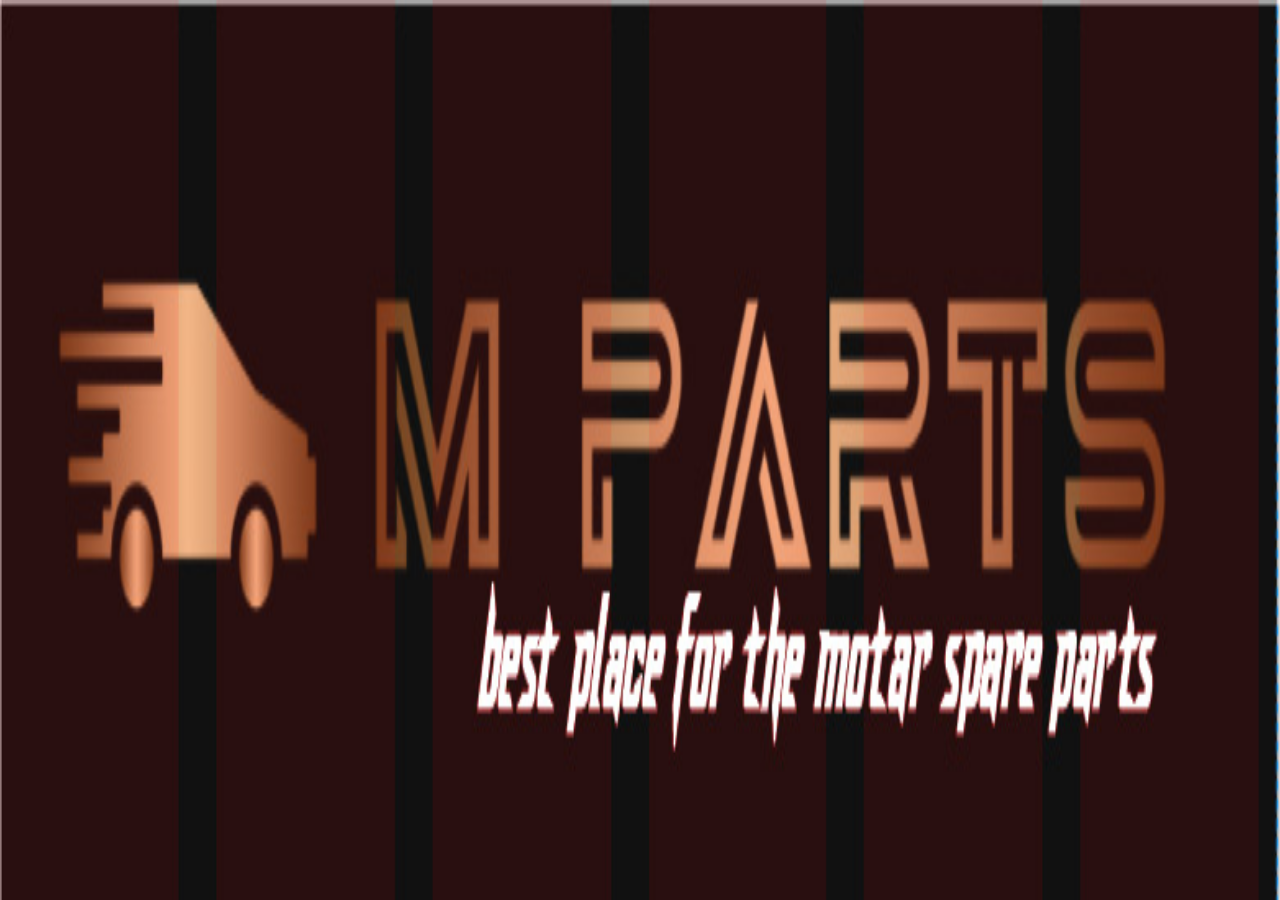
<file: index.html>
<!DOCTYPE html>
<html lang="en">
<head>
    <meta charset="UTF-8">
    <meta name="viewport" content="width=device-width, initial-scale=1.0">
    <title>Document</title>
</head>
<body background="logonew.jpg" style="background-repeat: no-repeat; background-size: 100vw 100vh;">

</body>
</html>
</file>
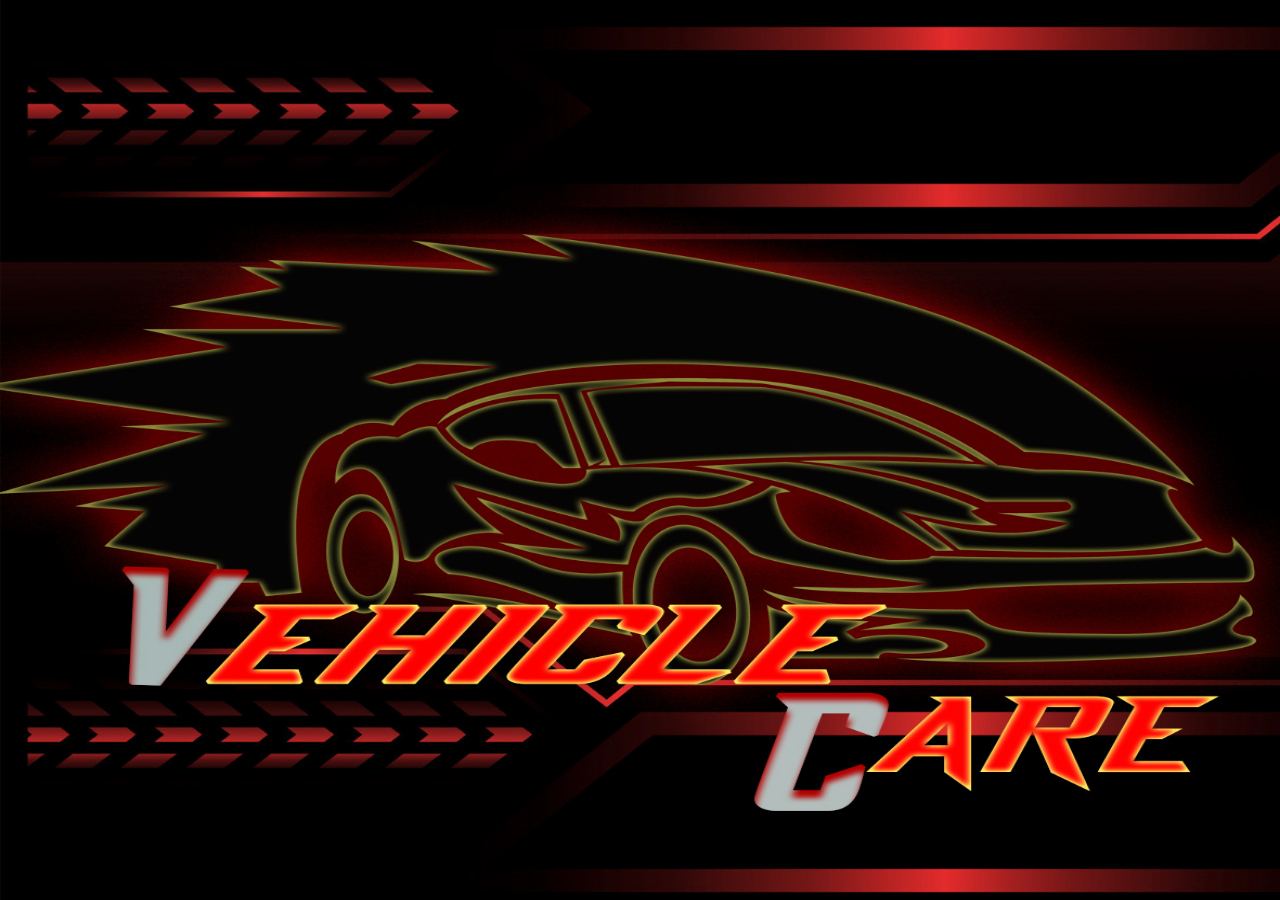
<file: image.html>
<!DOCTYPE html>
<html lang="en">
<head>
    <meta charset="UTF-8">
    <meta name="viewport" content="width=device-width, initial-scale=1.0">
    <title>Document</title>
</head>
<body background="logo.jpg" style="background-repeat: no-repeat; background-size: 100vw 100vh;">

</body>
</html>
</file>
